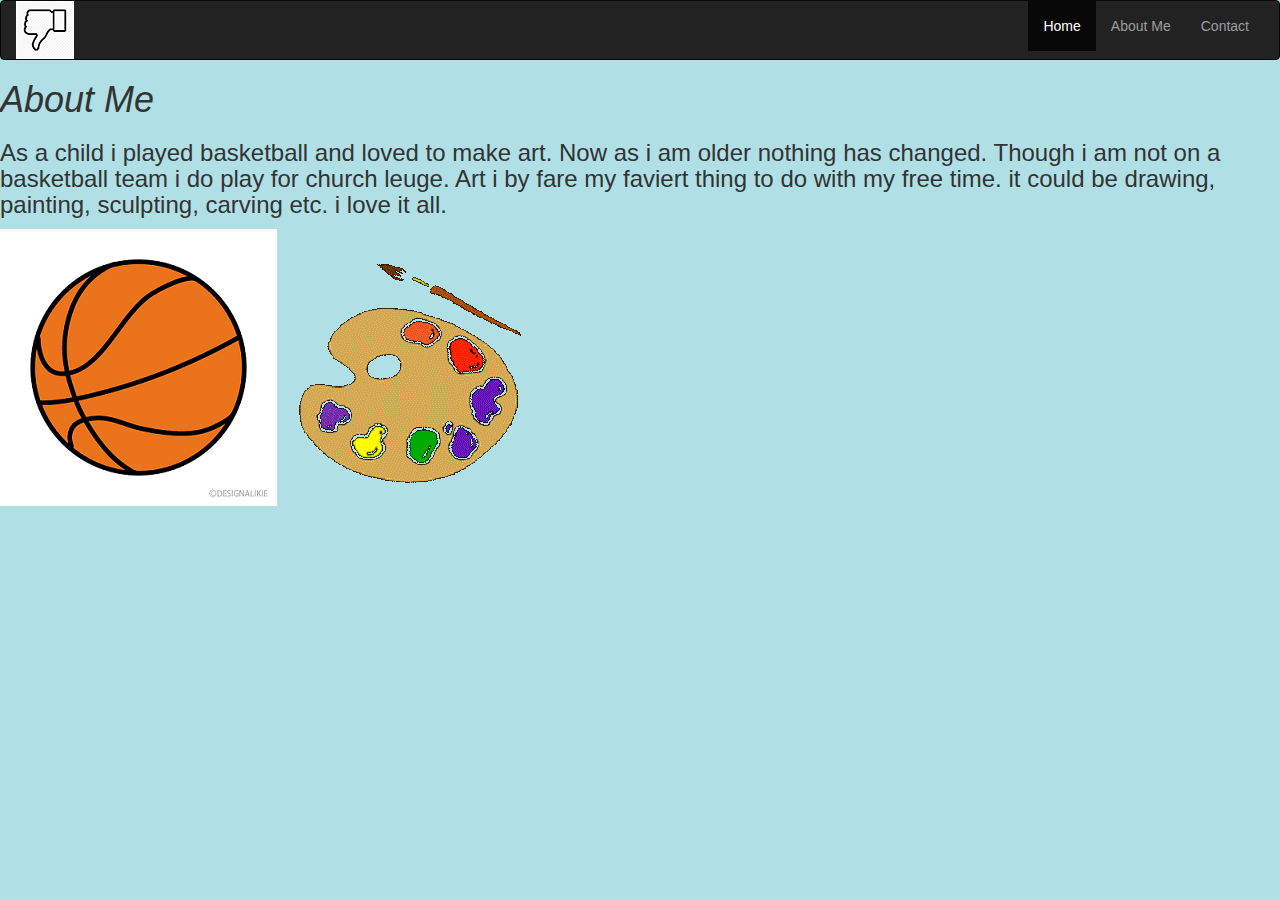
<file: about.html>
<!DOCTYPE html>
<html lang="en">

<head>
  <title>About-</title>
  <meta charset="utf-8">
  <meta name="viewport" content="width=device-width, initial-scale=1">
  <link href="https://maxcdn.bootstrapcdn.com/bootstrap/3.3.7/css/bootstrap.min.css" rel="stylesheet">
  <link rel="stylesheet" href="https://cdnjs.cloudflare.com/ajax/libs/font-awesome/4.7.0/css/font-awesome.min.css">
  <script src="https://ajax.googleapis.com/ajax/libs/jquery/3.2.1/jquery.min.js"></script>
  <script src="https://maxcdn.bootstrapcdn.com/bootstrap/3.3.7/js/bootstrap.min.js"></script>

  <link rel="stylesheet" href="styles.css">

</head>

<body style="background-color:powderblue;">

  <!-- This is the Navigation Bar -->

  <nav class="navbar navbar-inverse">
    <div class="container-fluid">
      <div class="navbar-header">
        <button type="button" class="navbar-toggle" data-toggle="collapse" data-target="#myNavbar">
          <span class="icon-bar"></span>
          <span class="icon-bar"></span>
          <span class="icon-bar"></span>
        </button>
        <a class="logoe" href="#"><img src="img/thumbs-down-38-786137.png"></a>
      </div>
      <div class="collapse navbar-collapse" id="myNavbar">
        <ul class="nav navbar-nav navbar-right">
          <li class="active"><a href="index.html">Home</a></li>
          <li><a href="about.html">About Me</a></li>
          <li><a href="contact.html">Contact</a></li>
        </ul>
      </div>
    </div>
  </nav> <!-- End of Nav -->

<h1><i>About Me</i></h1>
<h3>As a child i played basketball and loved to make art. Now as i am older nothing has changed. 
  Though i am not on a basketball team i do play for church leuge. Art i by fare my faviert thing 
  to do with my free time. it could be drawing, painting, sculpting, carving etc. i love it all.</h3>
<class="bball"><img src="./img/4823.png"></class>
<class="paint"><img src="./img/paint.gif"></class>

</body>

</html>
</file>
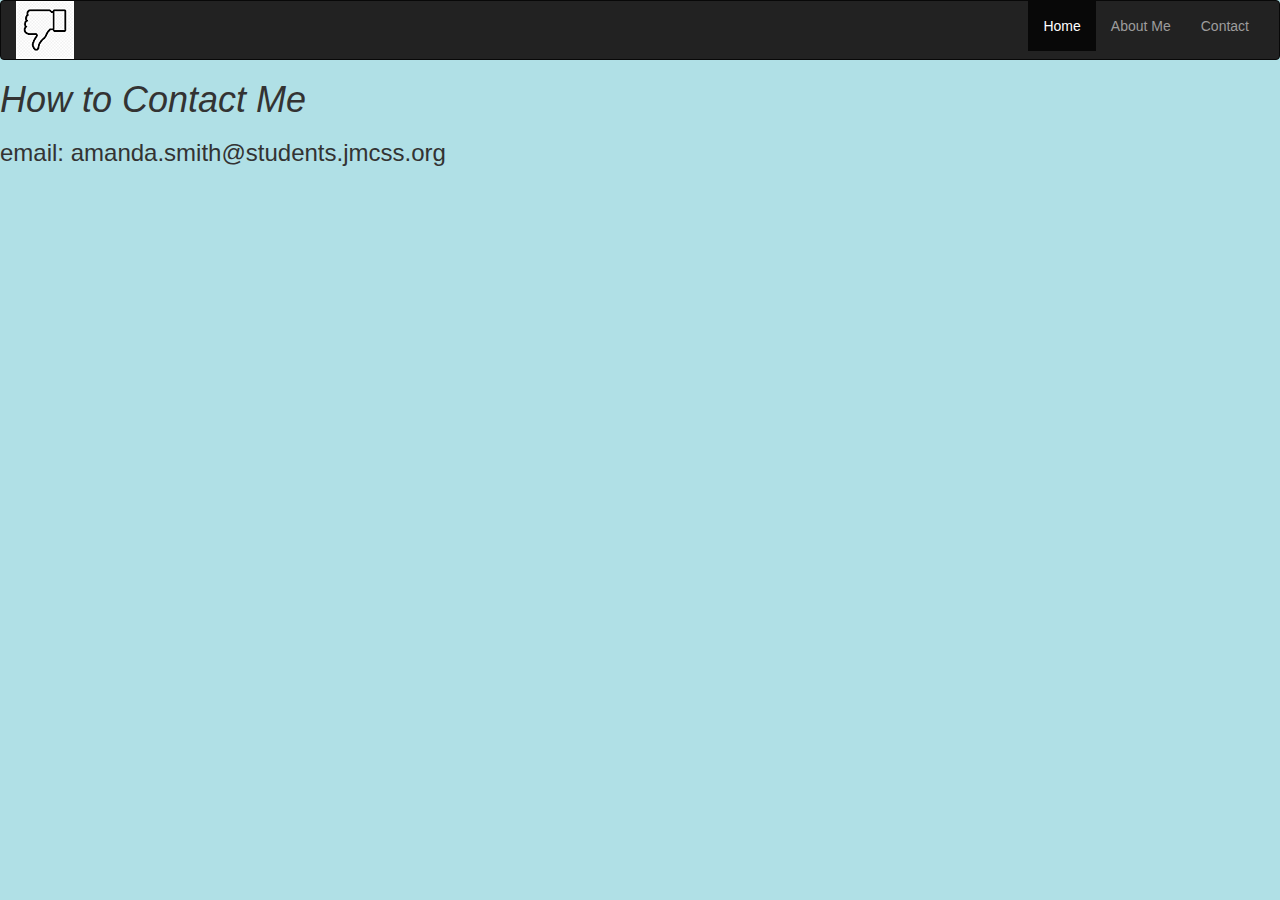
<file: contact.html>
<!DOCTYPE html>
<html lang="en">

<head>
  <title>Contact</title>
  <meta charset="utf-8">
  <meta name="viewport" content="width=device-width, initial-scale=1">
  <link href="https://maxcdn.bootstrapcdn.com/bootstrap/3.3.7/css/bootstrap.min.css" rel="stylesheet">
  <link rel="stylesheet" href="https://cdnjs.cloudflare.com/ajax/libs/font-awesome/4.7.0/css/font-awesome.min.css">
  <script src="https://ajax.googleapis.com/ajax/libs/jquery/3.2.1/jquery.min.js"></script>
  <script src="https://maxcdn.bootstrapcdn.com/bootstrap/3.3.7/js/bootstrap.min.js"></script>

  <link rel="stylesheet" href="styles.css">

</head>

<body style="background-color:powderblue;">
  
  <!-- This is the Navigation Bar -->
  <nav class="navbar navbar-inverse">
    <div class="container-fluid">
      <div class="navbar-header">
        <button type="button" class="navbar-toggle" data-toggle="collapse" data-target="#myNavbar">
          <span class="icon-bar"></span>
          <span class="icon-bar"></span>
          <span class="icon-bar"></span>
        </button>
        <a class="logoe" href="#"><img src="img/thumbs-down-38-786137.png"></a>
      </div>
      <div class="collapse navbar-collapse" id="myNavbar">
        <ul class="nav navbar-nav navbar-right">
          <li class="active"><a href="index.html">Home</a></li>
          <li><a href="about.html">About Me</a></li>
          <li><a href="contact.html">Contact</a></li>
        </ul>
      </div>
    </div>
  </nav> <!-- End of Nav -->
<h1><i>How to Contact Me</i></h1>
<h3>email: amanda.smith@students.jmcss.org</h3>


</body>

</html>
</file>
<file: styles.css>
.bball{
    height: 60px;
    width: 60px;
    padding: 10px;
}
.paint{
    height: 60px;
    width: 60px;
    padding: 10px;
}
.blue{
    height: 7600px;
}
</file>
